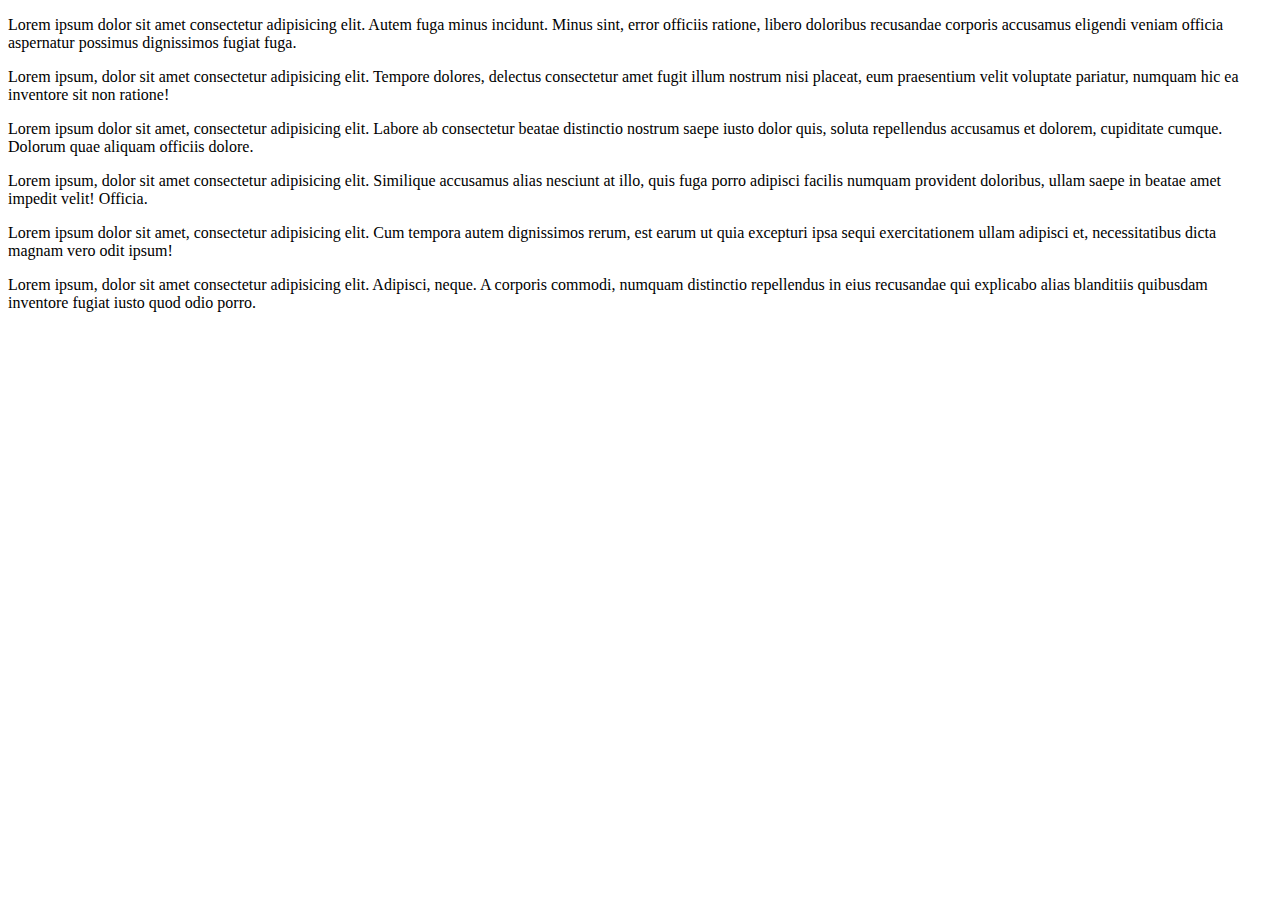
<file: LeerMas.html>
<!DOCTYPE html>
<html lang="en">
<head>
    <meta charset="UTF-8">
    <meta name="viewport" content="width=device-width, initial-scale=1.0">
    <title>Document</title>
</head>
<body>
    <section class="text">
        <p>Lorem ipsum dolor sit amet consectetur adipisicing elit. Autem fuga minus incidunt. Minus sint, error officiis ratione, libero doloribus recusandae corporis accusamus eligendi veniam officia aspernatur possimus dignissimos fugiat fuga.</p>
        <p>Lorem ipsum, dolor sit amet consectetur adipisicing elit. Tempore dolores, delectus consectetur amet fugit illum nostrum nisi placeat, eum praesentium velit voluptate pariatur, numquam hic ea inventore sit non ratione!</p>
        <p>Lorem ipsum dolor sit amet, consectetur adipisicing elit. Labore ab consectetur beatae distinctio nostrum saepe iusto dolor quis, soluta repellendus accusamus et dolorem, cupiditate cumque. Dolorum quae aliquam officiis dolore.</p>
        <p>Lorem ipsum, dolor sit amet consectetur adipisicing elit. Similique accusamus alias nesciunt at illo, quis fuga porro adipisci facilis numquam provident doloribus, ullam saepe in beatae amet impedit velit! Officia.</p>
        <p>Lorem ipsum dolor sit amet, consectetur adipisicing elit. Cum tempora autem dignissimos rerum, est earum ut quia excepturi ipsa sequi exercitationem ullam adipisci et, necessitatibus dicta magnam vero odit ipsum!</p>
        <p>Lorem ipsum, dolor sit amet consectetur adipisicing elit. Adipisci, neque. A corporis commodi, numquam distinctio repellendus in eius recusandae qui explicabo alias blanditiis quibusdam inventore fugiat iusto quod odio porro.</p>
    </section>
</body>
</html>
</file>
